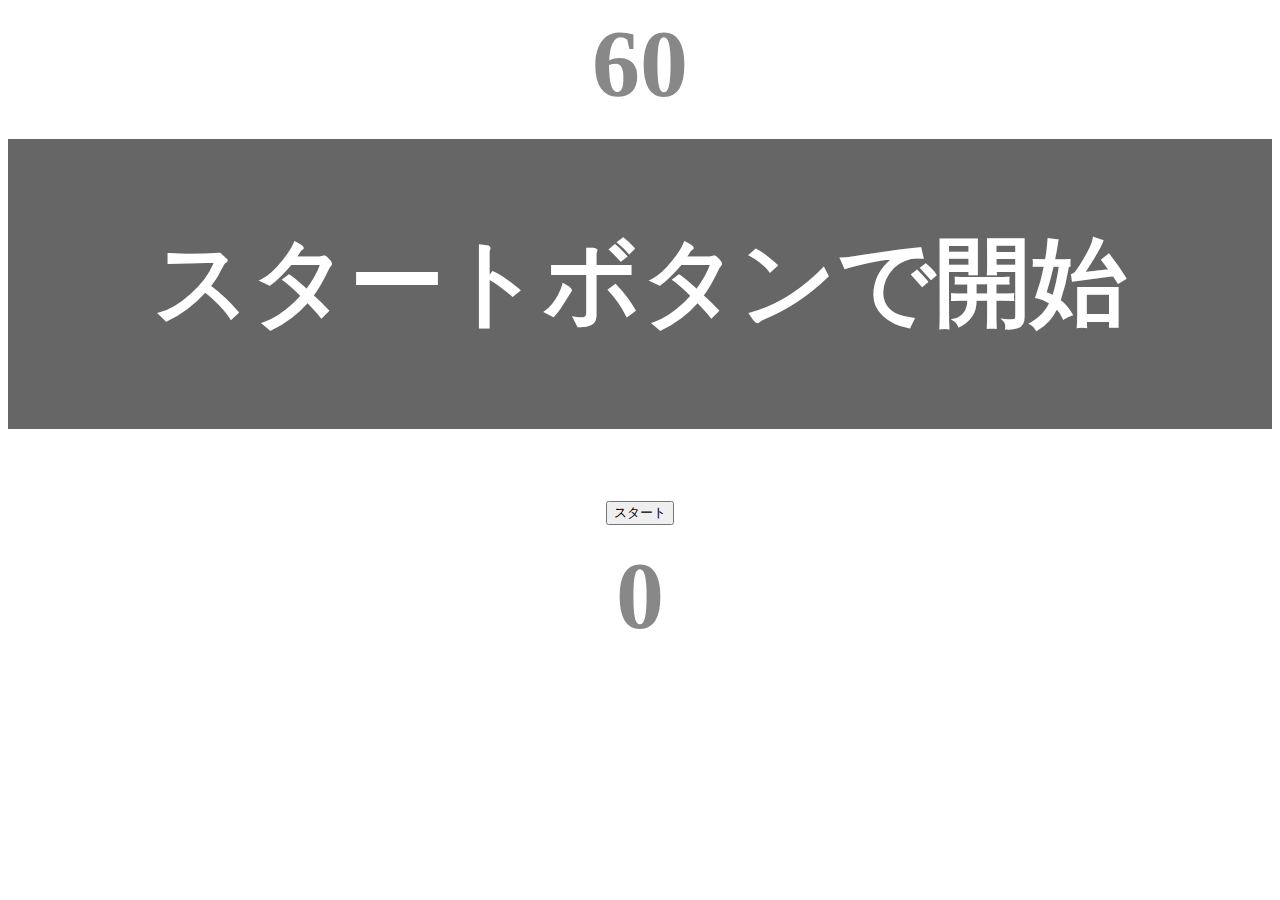
<file: kadai_001/index.html>
<!DOCTYPE html>
<html lang="ja">
<head>
  <title>タイピングゲーム</title>
  <meta charset="UTF-8">
  <meta name="description" content="【JavaScript応用編】簡易的なタイピングゲームです。">
  <meta name="viewport" content="width=device-width, initial-scale=1.0">
  <link rel="stylesheet" href="style.css">
</head>
<body>
  <p id="count" class="count">60</p>
  <div id="wrap" class="wrap">
    <span id="typed" class="typed"></span><span id="untyped"></span>
  </div>
  <button id="start">スタート</button>
  <p id="plus" class="plus">0</p>
  <script type="text/javascript" src="main.js"></script>
</body>
</html>
</file>
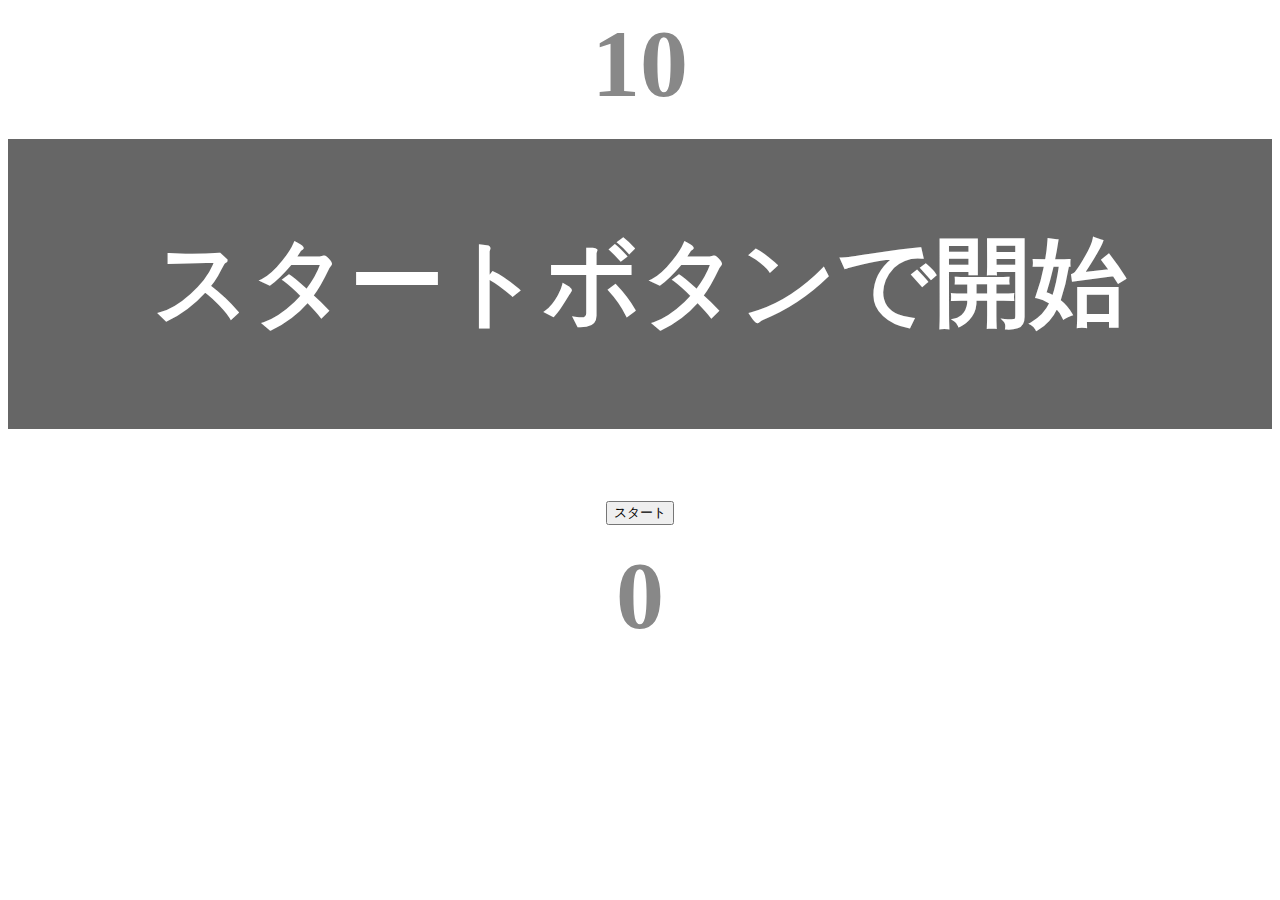
<file: kadai_002/index.html>
<!DOCTYPE html>
<html lang="ja">
<head>
  <title>タイピングゲーム</title>
  <meta charset="UTF-8">
  <meta name="description" content="【JavaScript応用編】簡易的なタイピングゲームです。">
  <meta name="viewport" content="width=device-width, initial-scale=1.0">
  <link rel="stylesheet" href="style.css">
</head>
<body>
  <p id="count" class="count">10</p>
  <div id="wrap" class="wrap">
    <span id="typed" class="typed"></span><span id="untyped"></span>
  </div>
  <button id="start">スタート</button>
  <p id="plus" class="plus">0</p>
  <script type="text/javascript" src="main.js"></script>
</body>
</html>
</file>
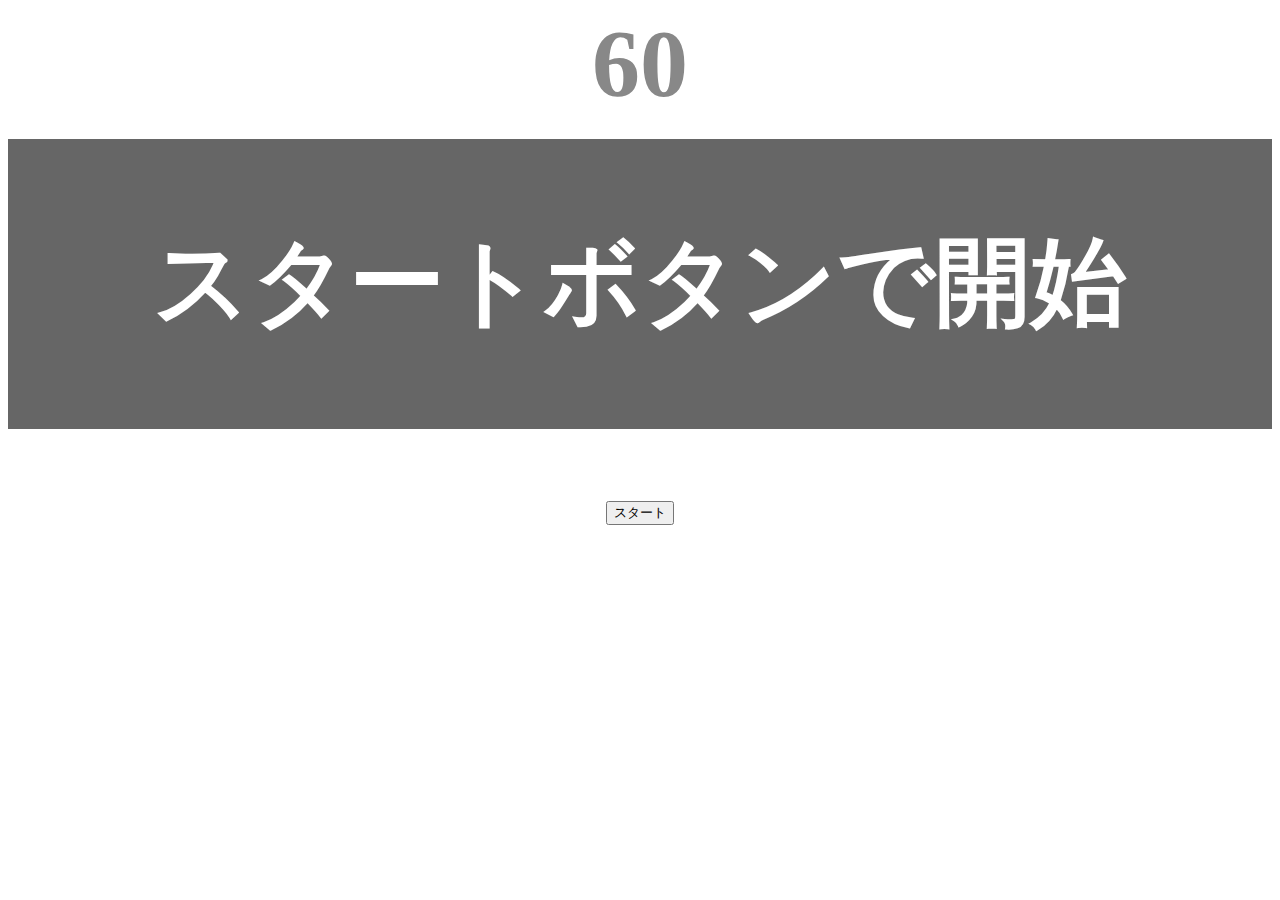
<file: kadai_tutorial_output/index.html>
<!DOCTYPE html>
<html lang="ja">
<head>
  <title>タイピングゲーム</title>
  <meta charset="UTF-8">
  <meta name="description" content="【JavaScript応用編】簡易的なタイピングゲームです。">
  <meta name="viewport" content="width=device-width, initial-scale=1.0">
  <link rel="stylesheet" href="style.css">
</head>
<body>
  <p id="count" class="count">60</p>
  <div id="wrap" class="wrap">
    <span id="typed" class="typed"></span><span id="untyped"></span>
  </div>
  <button id="start">スタート</button>
  <script type="text/javascript" src="main.js"></script>
</body>
</html>
</file>
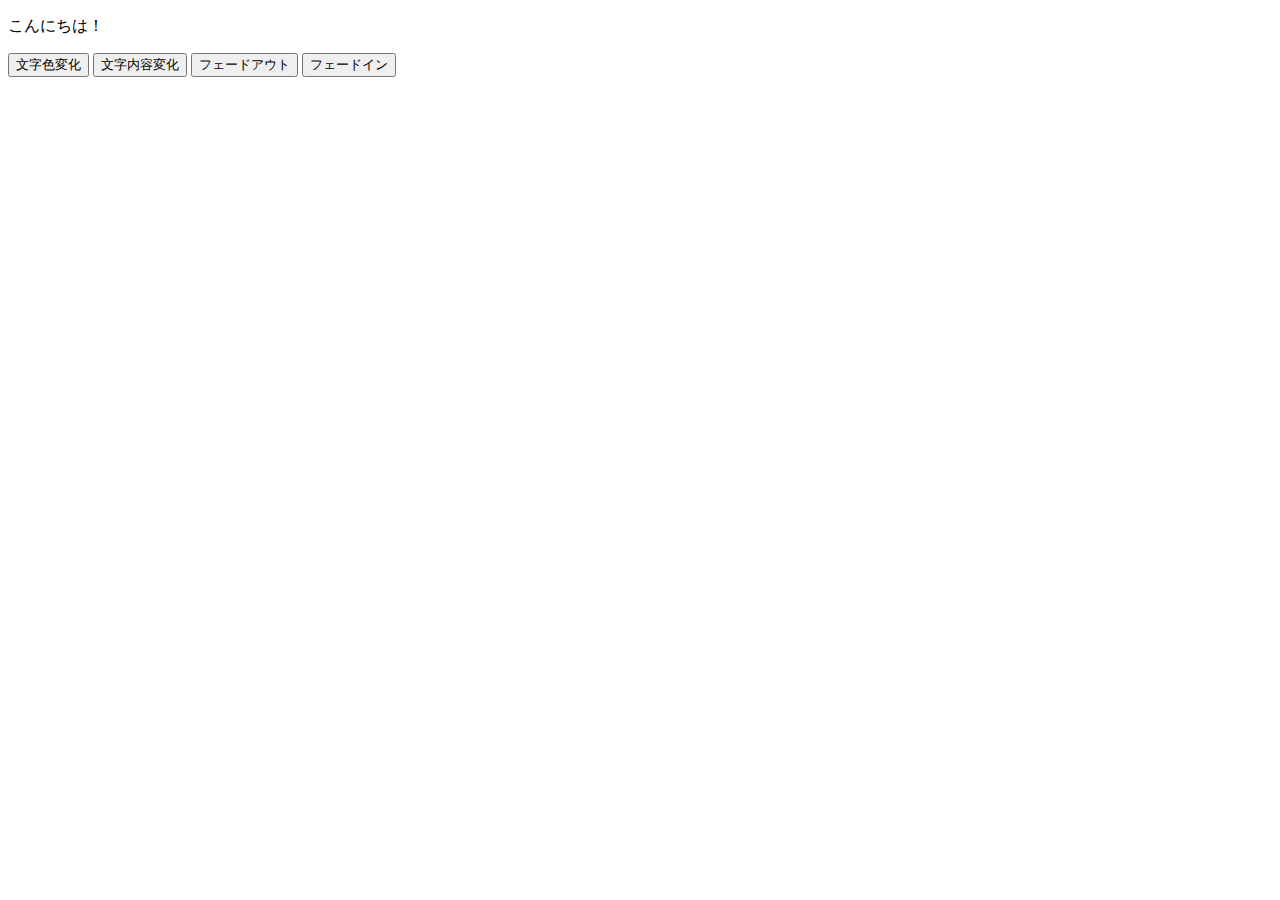
<file: kadai_010/summary.html>
<!DOCTYPE html>
<html lang="ja">
<head>
 <meta charset="UTF-8">
 <title>jQueryの基礎を学ぼう_10章課題</title>
</head>
<body>
 <div>
  <p id="target">こんにちは！</p>
  <button id="change-color">文字色変化</button>
  <button id="change-text">文字内容変化</button>
  <button id="fade-out">フェードアウト</button>
  <button id="fade-in">フェードイン</button>
 </div>
<script src="https://code.jquery.com/jquery-3.6.0.min.js"></script>
<script src="summary.js"></script>
</body>
</html>
</file>
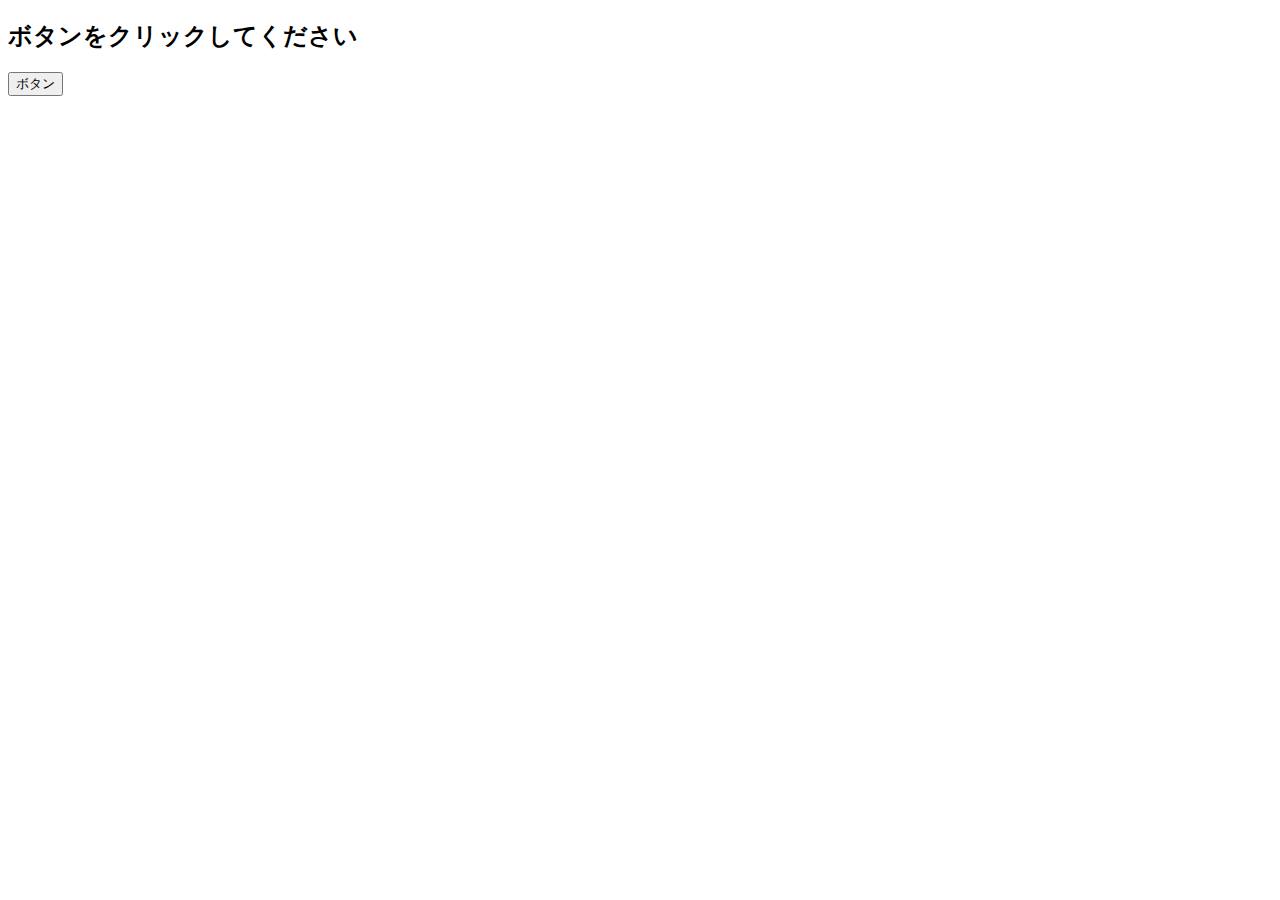
<file: kadai_020/event.html>
<!DOCTYPE html>
<html lang="ja">
<head>
  <title>JavaScriptの基礎を学ぼう_20章課題</title>                                 
  <meta charset="UTF-8">
</head>
<body>
    <h2 id="text">ボタンをクリックしてください</h2>
    <button id="btn">ボタン</button>
    <script src="event.js"></script>
</body>
</html>
</file>
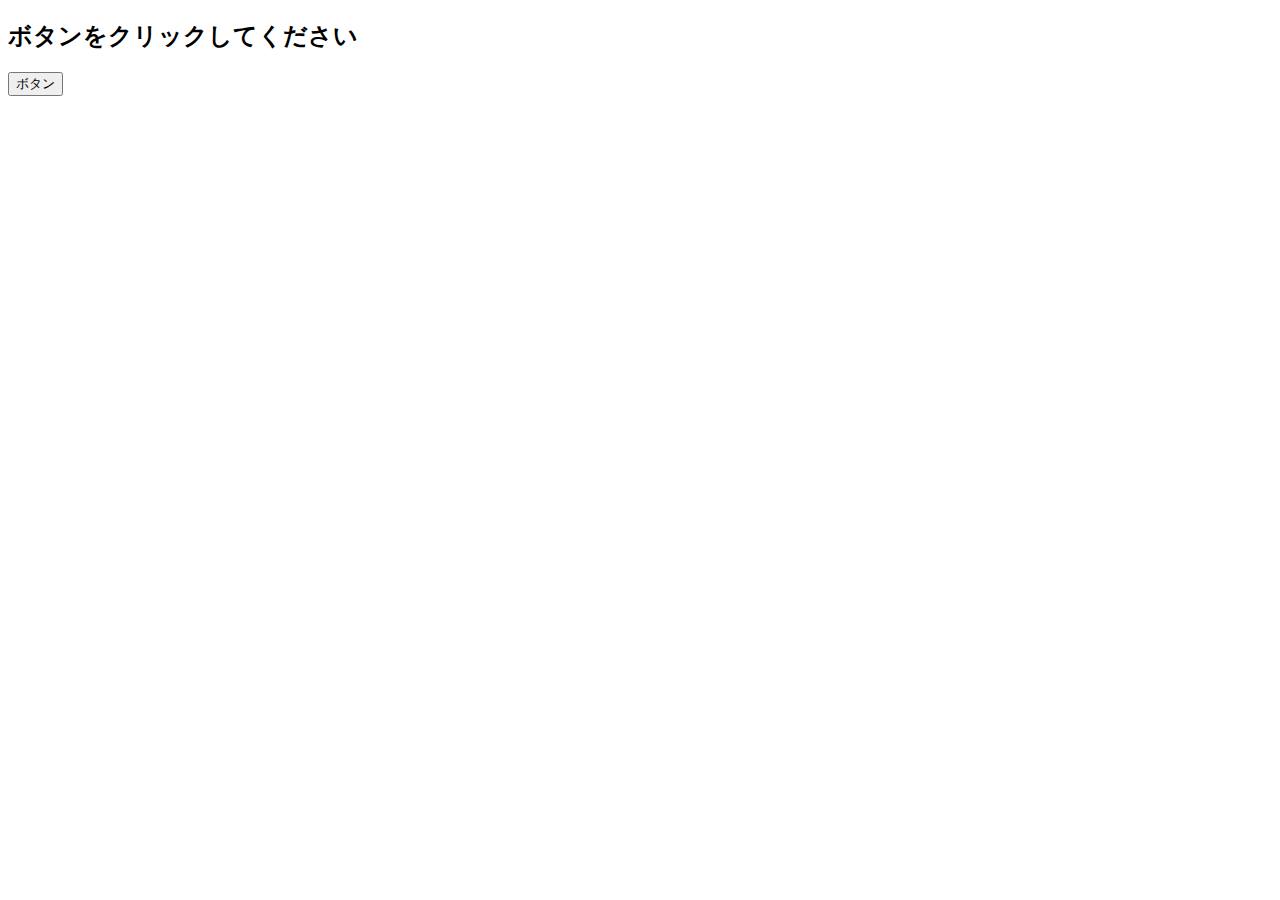
<file: kadai_021/event.html>
<!DOCTYPE html>
<html lang="ja">
<head>
  <title>JavaScriptの基礎を学ぼう_21章課題</title>                                 
  <meta charset="UTF-8">
</head>
<body>
    <h2 id="text">ボタンをクリックしてください</h2>
    <button id="btn">ボタン</button>
    <script src="event.js"></script>
</body>
</html>
</file>
<file: kadai_001/style.css>
/* タイピングゲーム全体 */
body {
  font-size: 6em; 
  text-align: center;
}

/* ゲームの残り秒数が表示されるタイマーの領域 */
.count {
  margin: 0;
  font-weight: bold;
  color: #888;
}

/* テキストが表示される領域 */
.wrap {
  margin-top: 20px;
  padding: 80px 40px;
  background-color: #666;
  font-weight: bold;
  color: #fff;
}

/* 正しくタイプされた場合のテキスト */
.typed {
  color: lightgreen;
}

/* ミスタイプの場合の背景 */
.mistyped {
  background-color: red;
}

/* 文字数カウントの領域 */
.plus {
  margin: 0;
  font-weight: bold;
  color: #888;
}
</file>
<file: kadai_002/style.css>
/* タイピングゲーム全体 */
body {
  font-size: 6em; 
  text-align: center;
}

/* ゲームの残り秒数が表示されるタイマーの領域 */
.count {
  margin: 0;
  font-weight: bold;
  color: #888;
}

/* テキストが表示される領域 */
.wrap {
  margin-top: 20px;
  padding: 80px 40px;
  background-color: #666;
  font-weight: bold;
  color: #fff;
}

/* 正しくタイプされた場合のテキスト */
.typed {
  color: lightgreen;
}

/* ミスタイプの場合の背景 */
.mistyped {
  background-color: red;
}

/* 文字数カウントの領域 */
.plus {
  margin: 0;
  font-weight: bold;
  color: #888;
}
</file>
<file: kadai_tutorial_output/style.css>
body {
  font-size: 6em; 
  text-align: center;
}

.count {
  margin: 0;
  font-weight: bold;
  color: #888;
}

.wrap {
  margin-top: 20px;
  padding: 80px 40px;
  background-color: #666;
  font-weight: bold;
  color: #fff;
}

.typed {
  color: lightgreen;
}

.mistyped {
  background-color: red;
}
</file>
